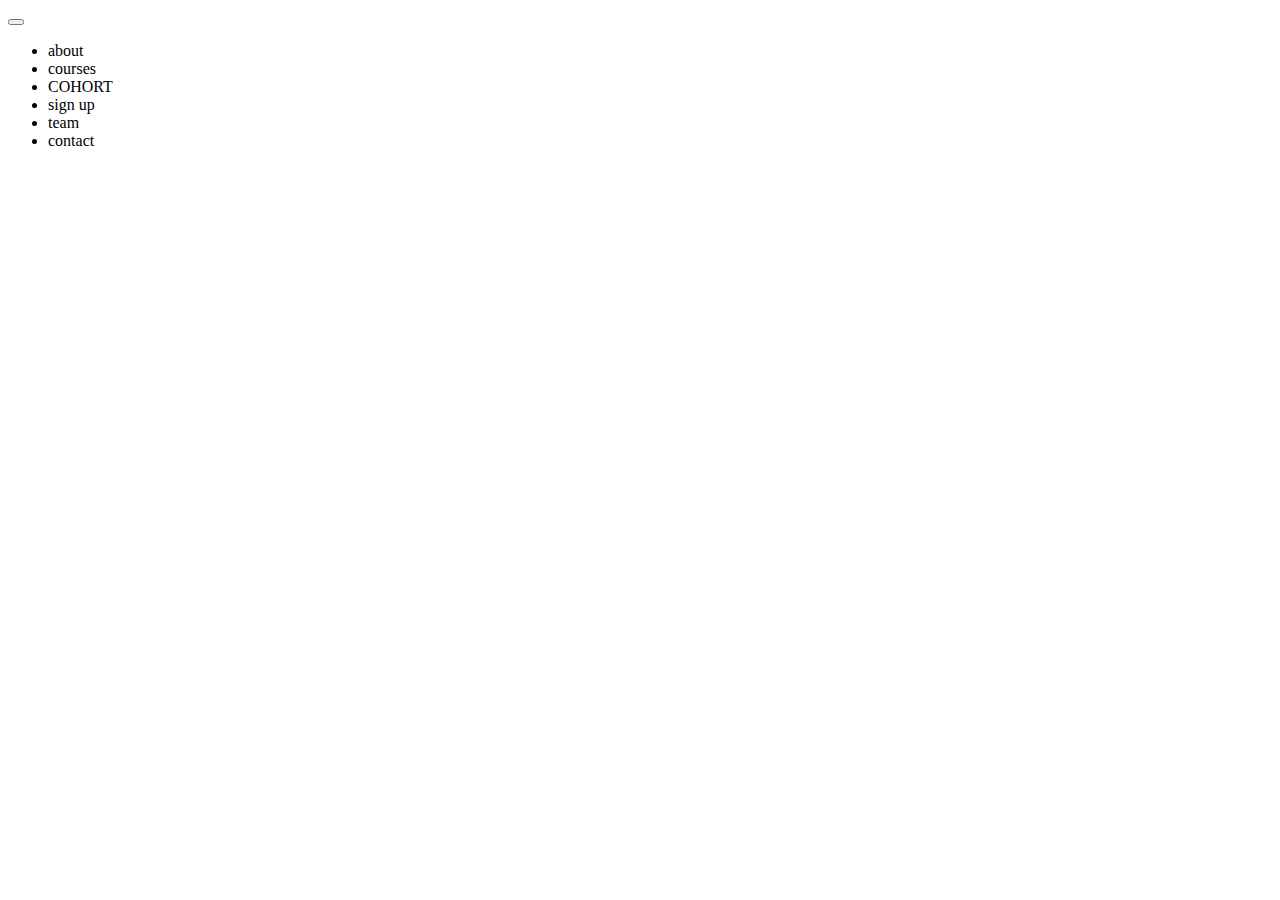
<file: mobile-menu.html>
<!DOCTYPE html>
<html>
    <head>
        <title>mobile menu</title>
        <meta charset='UTF-8'>
        <meta name='viewport' content='width=device-width, initial-scale=1'>
        <link rel='stylesheet' type='text/css' href='https://geekwiseacademy-website-geekwise-kyle-brown.c9.io/css/mobile-menu.css'>
        <link rel='icon' type='image/png' href='http://geekwiseacademy.com/img/square-owl.png'>
    </head>
    <body>
        <header>
            <button></button>
            <nav>
                
                <ul>
                    <li>about</li>
                    <li>courses</li>
                    <li>COHORT</li>
                    <li>sign up</li>
                    <li>team</li>
                    <li>contact</li>
                    
                </ul>
            </nav>
            
        </header>
        
        <div></div>

    </body>
</html>
</file>
